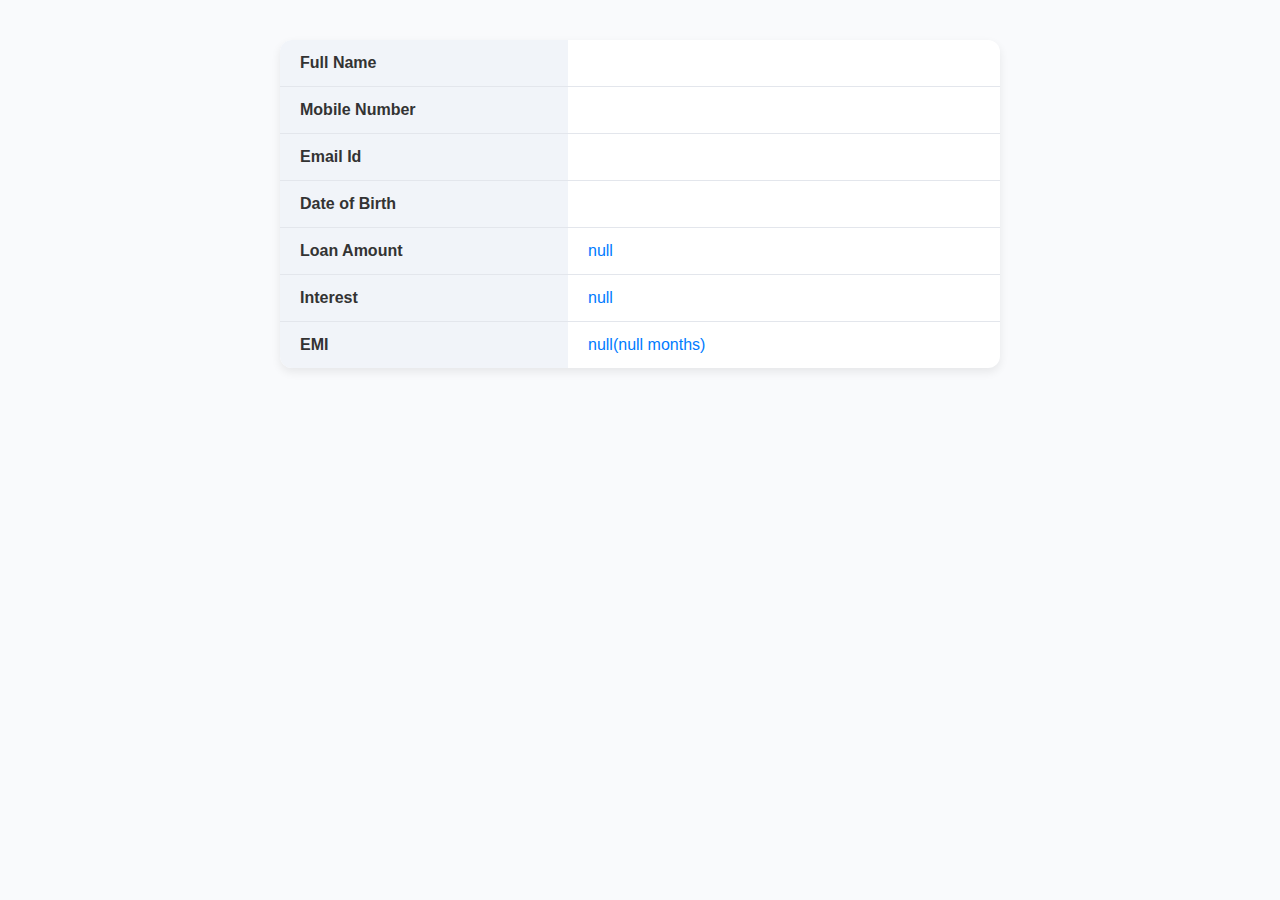
<file: preview.html>
<!DOCTYPE html>
<html lang="en-us">
  <head>
    <title>Preview Page</title>
    <link rel="stylesheet" href="preview.css" />
  </head>
  <body>
    <table>
      <tr>
        <td>Full Name</td>
        <td><span id="full-name"></span></td>
      </tr>
      <tr>
        <td>Mobile Number</td>
        <td><span id="mobile-number"></span></td>
      </tr>
      <tr>
        <td>Email Id</td>
        <td><span id="email"></span></td>
      </tr>
      <tr>
        <td>Date of Birth</td>
        <td><span id="dob"></span></td>
      </tr>
      <tr>
        <td>Loan Amount</td>
        <td><span id="amount"></span></td>
      </tr>
      <tr>
        <td>Interest</td>
        <td><span id="interest"></span></td>
      </tr>
      <tr>
        <td>EMI</td>
        <td><span id="emi"></span></td>
      </tr>
    </table>
    <script>
      const title = sessionStorage.getItem("title") || "";
      const firstName = sessionStorage.getItem("first_name") || "";
      const lastName = sessionStorage.getItem("last_name") || "";
      const countryCode = sessionStorage.getItem("country_code") || "";
      const mobileNumber = sessionStorage.getItem("mobile_number") || "";
      const email = sessionStorage.getItem("email") || "";
      const dob = sessionStorage.getItem("dob") || "";
      const interestRate = sessionStorage.getItem("interest_rate") || "";
      const period = sessionStorage.getItem("loan_period");
      const amount = sessionStorage.getItem("amount");
      const interest = sessionStorage.getItem("interest_amount");
      const emi = sessionStorage.getItem("emi");

      document.getElementById("full-name").textContent =
        `${title} ${firstName} ${lastName}`.trim();
      document.getElementById("mobile-number").textContent =
        `${countryCode} ${mobileNumber}`.trim();
      document.getElementById("email").textContent = `${email}`.trim();
      document.getElementById("dob").textContent = `${dob}`.trim();
      document.getElementById("interest").textContent = `${interest}`.trim();
      document.getElementById("amount").textContent = `${amount}`.trim();
      document.getElementById("emi").textContent =
        `${emi}(${period} months)`.trim();
    </script>
  </body>
</html>
</file>
<file: preview.css>
body {
  font-family: "Segoe UI", Tahoma, Geneva, Verdana, sans-serif;
  background: #f9fafc;
  margin: 40px;
  display: flex;
  justify-content: center;
}

table {
  width: 60%;
  border-collapse: collapse;
  background: white;
  border-radius: 12px;
  box-shadow: 0 4px 10px rgba(0, 0, 0, 0.08);
  overflow: hidden;
}

td:first-child {
  background: #f1f4f9;
  font-weight: 600;
  width: 40%;
  padding: 14px 20px;
  color: #333;
  border-bottom: 1px solid #e3e6ec;
}

td:last-child {
  padding: 14px 20px;
  color: #444;
  width: 60%;
  border-bottom: 1px solid #e3e6ec;
}

tr:last-child td {
  border-bottom: none;
}

td span {
  display: inline-block;
  font-weight: 500;
  color: #007bff;
}

@media (max-width: 768px) {
  table {
    width: 100%;
  }
  td:first-child {
    width: 40%;
    font-size: 14px;
  }
  td:last-child {
    font-size: 14px;
  }
}
</file>
